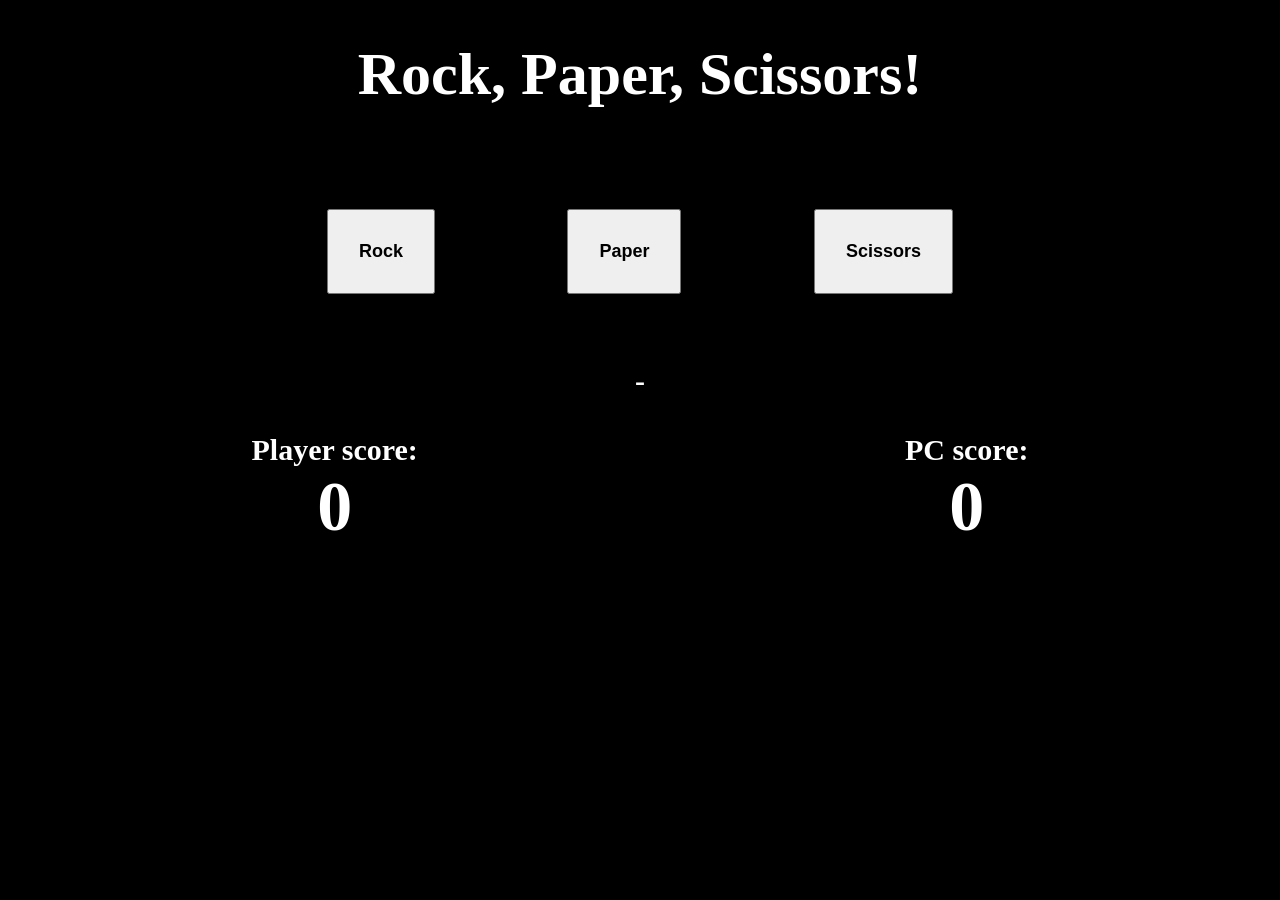
<file: index.html>
<!DOCTYPE html>
<html lang="en">
<head>
    <meta charset="UTF-8">
    <meta http-equiv="X-UA-Compatible" content="IE=edge">
    <meta name="viewport" content="width=device-width, initial-scale=1.0">
    <link rel="stylesheet" href="style.css">
    <title>RPS</title>
</head>
<body>
  <h1>Rock, Paper, Scissors!</h1>
  <div id ='choice'>
    <button class = 'btn'>Rock</button>
    <button class = 'btn'>Paper</button>
    <button class = 'btn'>Scissors</button>
  </div>
  <div id="result">-</div>
  <div id="score">
    <div class="scores">
      <div>Player score:</div>
      <div id="win">0</div>
    </div>
    <div class="scores">
      <div>PC score:</div>
      <div id="lose">0</div>
    </div>
  </div>
  <div id="finalResult"></div>
  <script src="script.js"></script>
</body>
</html>
</file>
<file: style.css>
body {
    background-color: black;
    color: white;
    font-family:Georgia, 'Times New Roman', Times, serif;
}


h1 {
    text-align: center;
    margin-bottom: 100px;
    font-size: 60px;
}

.btn {
    padding: 30px;
    font-size: large;
    font-weight: 700;
    margin-bottom: 70px;
    
}

#choice {
   display: flex;
   justify-content: space-around;
   max-width: 60%;
   margin: auto;

}

#result {
    text-align: center;
    font-size: 30px;
    font-weight: 700;
    margin-bottom: 35px;
}

#score {
    display: flex;
    justify-content: space-around;
    font-size: 30px;
    font-weight: 700;
}

#win {
    display: flex;
    justify-content: center;
    font-size: 70px;
}

#lose {
    display: flex;
    justify-content: center;
    font-size: 70px;
}

#finalResult {
    text-align: center;
    font-size: 30px;
    font-weight: 700;
    margin-top: 35px;
}
</file>
